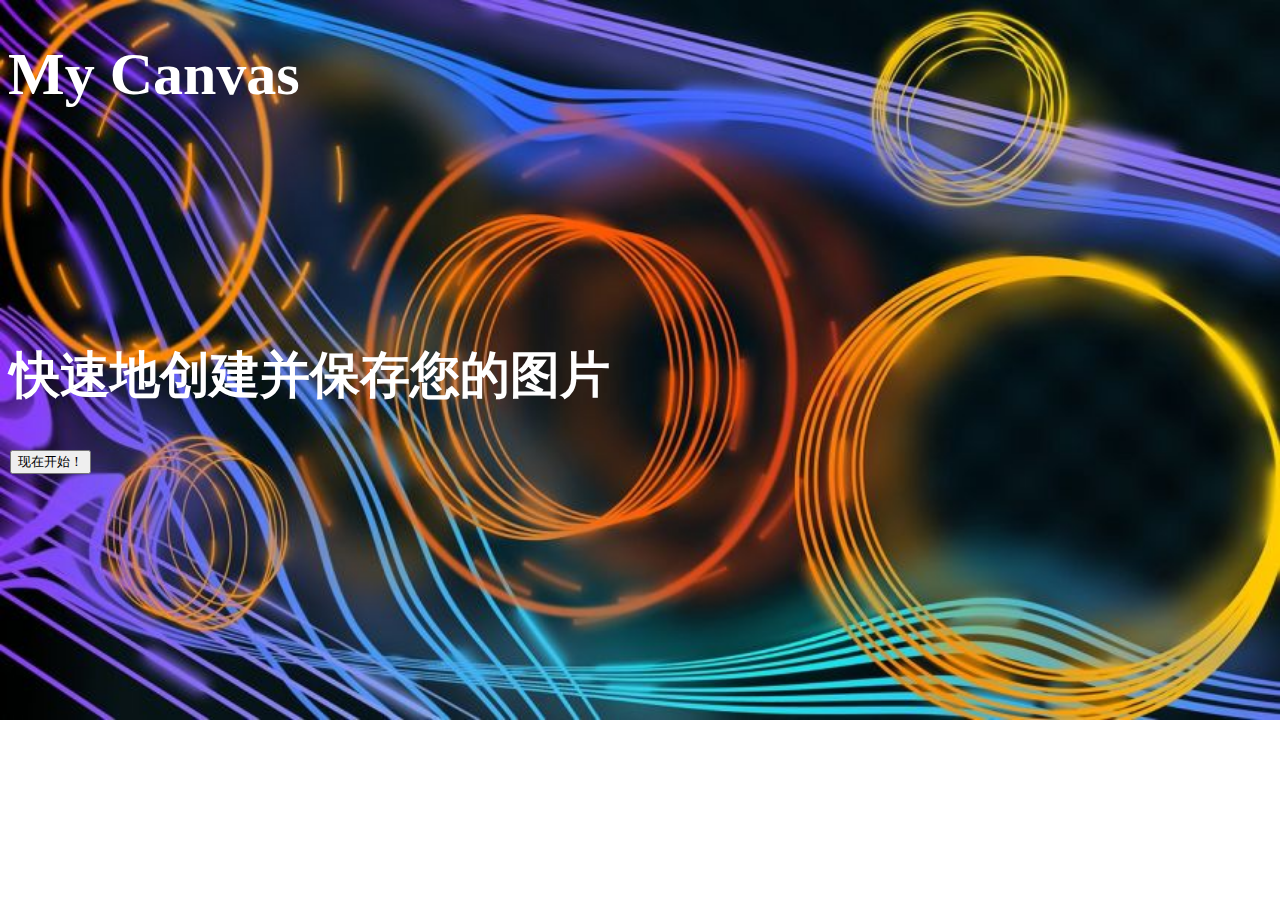
<file: index.html>
<!DOCTYPE html>
<html>
	<head>
		<meta charset="utf-8">
		<title>My Canvas</title>
		<meta name="viewport" content="width=device-width, initial-scale=1">
		<link href="https://cdn.staticfile.org/twitter-bootstrap/5.1.1/css/bootstrap.min.css" rel="stylesheet">
		<script src="https://cdn.staticfile.org/twitter-bootstrap/5.1.1/js/bootstrap.bundle.min.js"></script>
		<style>
			body{background: url(img/main.jpg) no-repeat;background-size:cover;}
		</style>
		<style>
			h1 { 
			font-family:Futura; 
			font-size:60px; 
			color: #369; 
			}
			h2 {
			font-size:50px; 
			color: #369; 
			}
		</style>
	</head>
	<body>
		<h1  style="color:white">
			My Canvas
		</h1>
		<div style="position:absolute; z-index:2; left:10px; top:300px">
			<h2 style="color:white" >
				快速地创建并保存您的图片
			</h2>
			<a href="choose.html">
				<button type="button" class="btn btn-primary">现在开始！</button>
			</a>
		</div>
	</body>
</html>
</file>
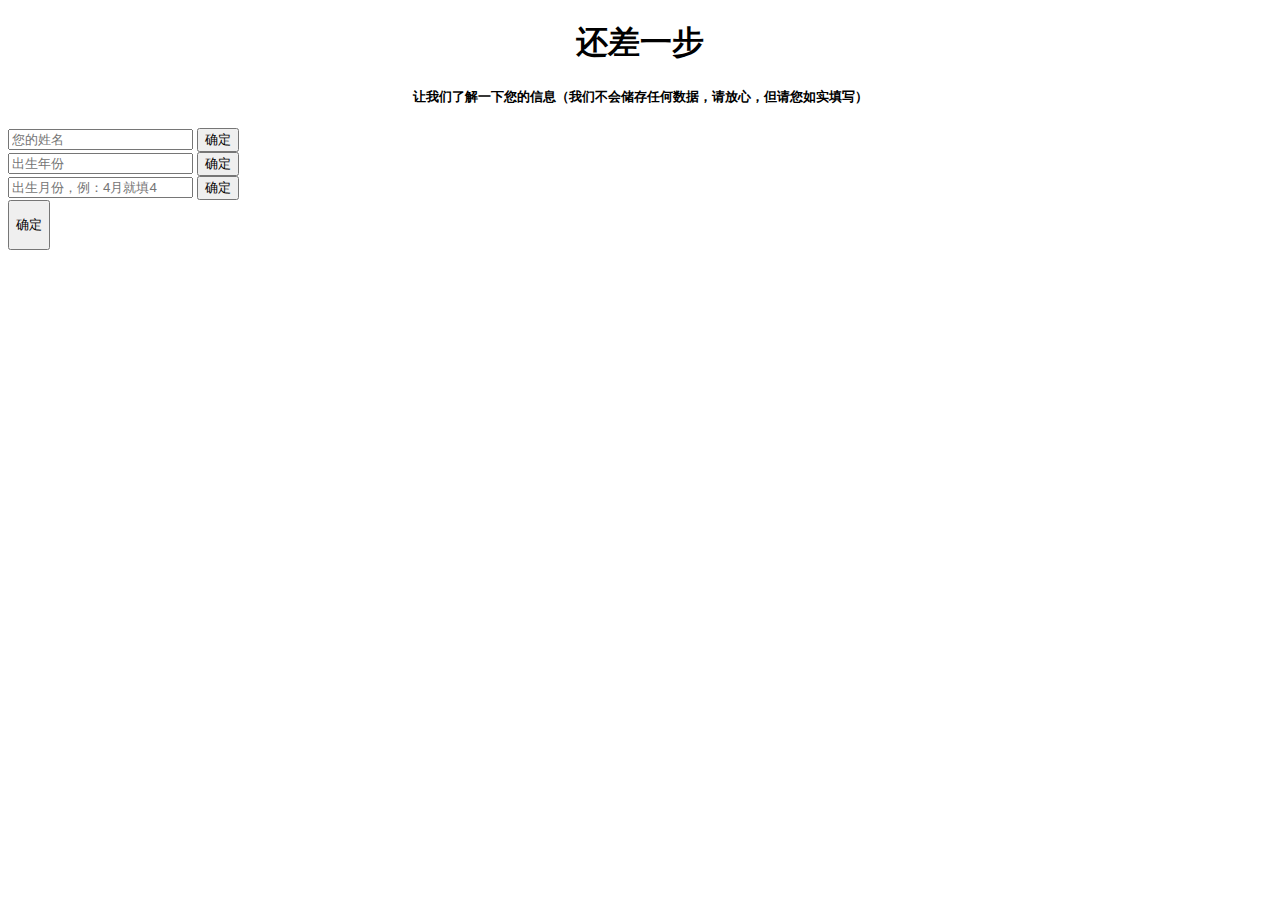
<file: choose.html>
<!DOCTYPE html>
<html>
	<head>
		<meta charset="utf-8">
		<title>还差一步</title>
		<meta name="viewport" content="width=device-width, initial-scale=1">
		<link rel="stylesheet" href="https://cdn.staticfile.org/twitter-bootstrap/4.3.1/css/bootstrap.min.css">
		<script src="https://cdn.staticfile.org/jquery/3.2.1/jquery.min.js"></script>
		<script src="https://cdn.staticfile.org/popper.js/1.15.0/umd/popper.min.js"></script>
		<script src="https://cdn.staticfile.org/twitter-bootstrap/4.3.1/js/bootstrap.min.js"></script>
		<script>
			var a=0;
		    function test(name) {
				if(name=="钱玥彤"){
					a=a+1;
				}
			}
			function test2(year) {
				if(year=="2010"){
					a=a+1;
				}
			}
			function test3(month) {
				if(month=="4"){
					a=a+1;
				}
				if(a==3){
					window.location.href="drawspe.html";
				}else{
					window.location.href="draw.html";
				}
			}
		</script>

	</head>
	<body>
		<h1 align="center">
			还差一步
		</h1>
		<h5 align="center">
			让我们了解一下您的信息（我们不会储存任何数据，请放心，但请您如实填写）
		</h5>
		<div>
			<div class="input-group mb-3">
			    <input type="text" id="name" class="form-control" placeholder="您的姓名" name="username">
				<a>
					<button type="button" class="btn btn-primary" onclick="test(document.getElementById('name').value)">确定</button>
				</a>
			</div>
			<div class="input-group mb-3">
			    <input type="text" class="form-control" id="year" placeholder="出生年份" name="username">
				<a>
					<button type="button" class="btn btn-primary" onclick="test2(document.getElementById('year').value)">确定</button>
				</a>
			</div>
			<div class="input-group mb-3">
			    <input type="text" class="form-control" id="month" placeholder="出生月份，例：4月就填4"  name="username">
				<a>
					<button type="button" class="btn btn-primary" onclick="test3(document.getElementById('month').value)">确定</button>
				</a>
			</div>
			<a href="drawspe.html">
			<button>
				<p>确定</p>
			</button>
			</a>
		</div>
	</body>
</html>
</file>
